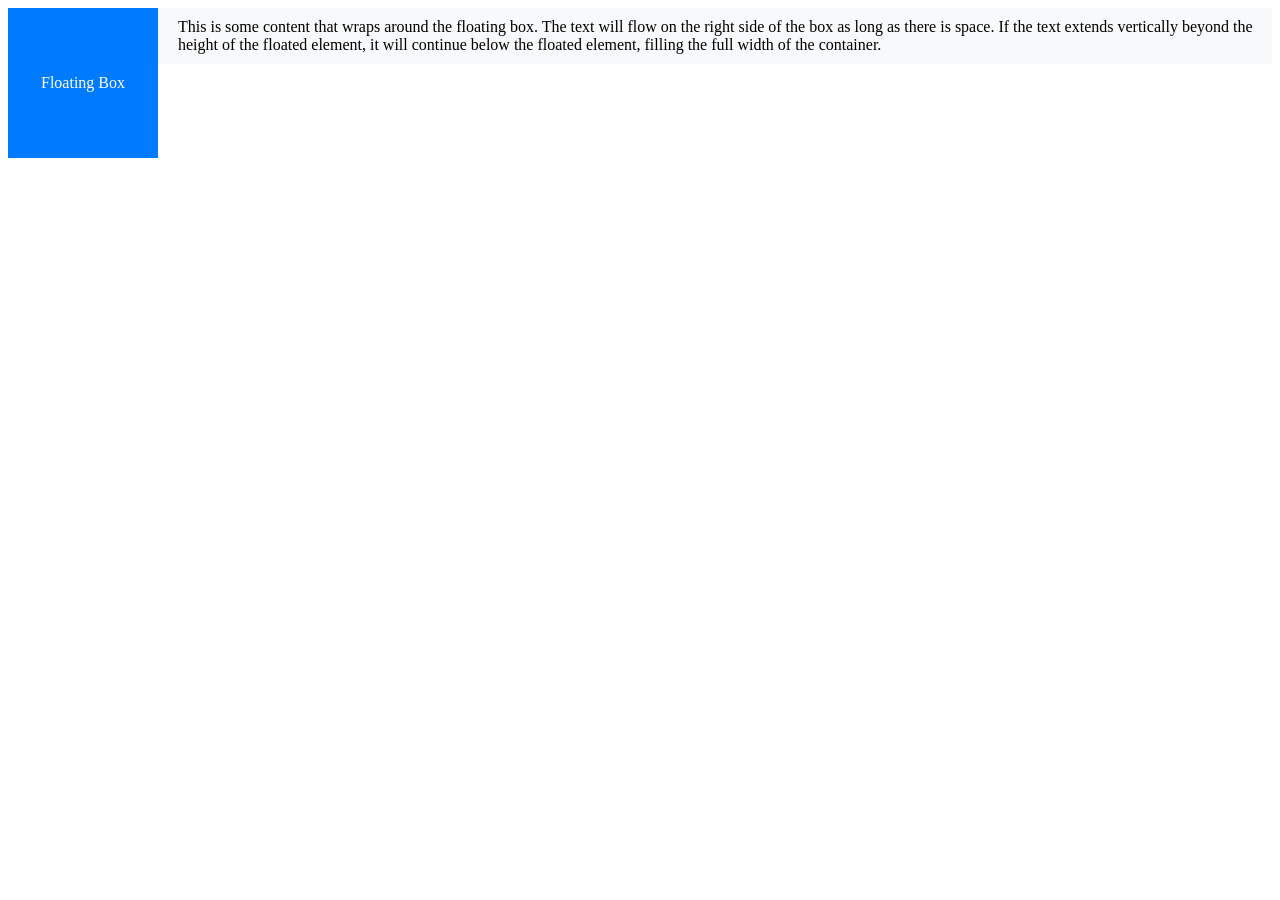
<file: clearfix/index.htm>
<!DOCTYPE html>
<html lang="en">
<head>
    <meta charset="UTF-8">
    <meta name="viewport" content="width=device-width, initial-scale=1.0">
    <style>
        .float-left {
            float: left;
            width: 150px;
            height: 150px;
            margin-right: 20px;
            background-color: #007bff;
            color: white;
            text-align: center;
            line-height: 150px;
        }
        .content {
            background-color: #f8f9fa;
            padding: 10px;
        }
    </style>
    <title>Float Example</title>
</head>
<body>

<div class="float-left">Floating Box</div>
<div class="content">
    This is some content that wraps around the floating box. The text will flow on the right side of the box as long as there is space. 
    If the text extends vertically beyond the height of the floated element, it will continue below the floated element, filling the full width of the container.
</div>

</body>
</html>
</file>
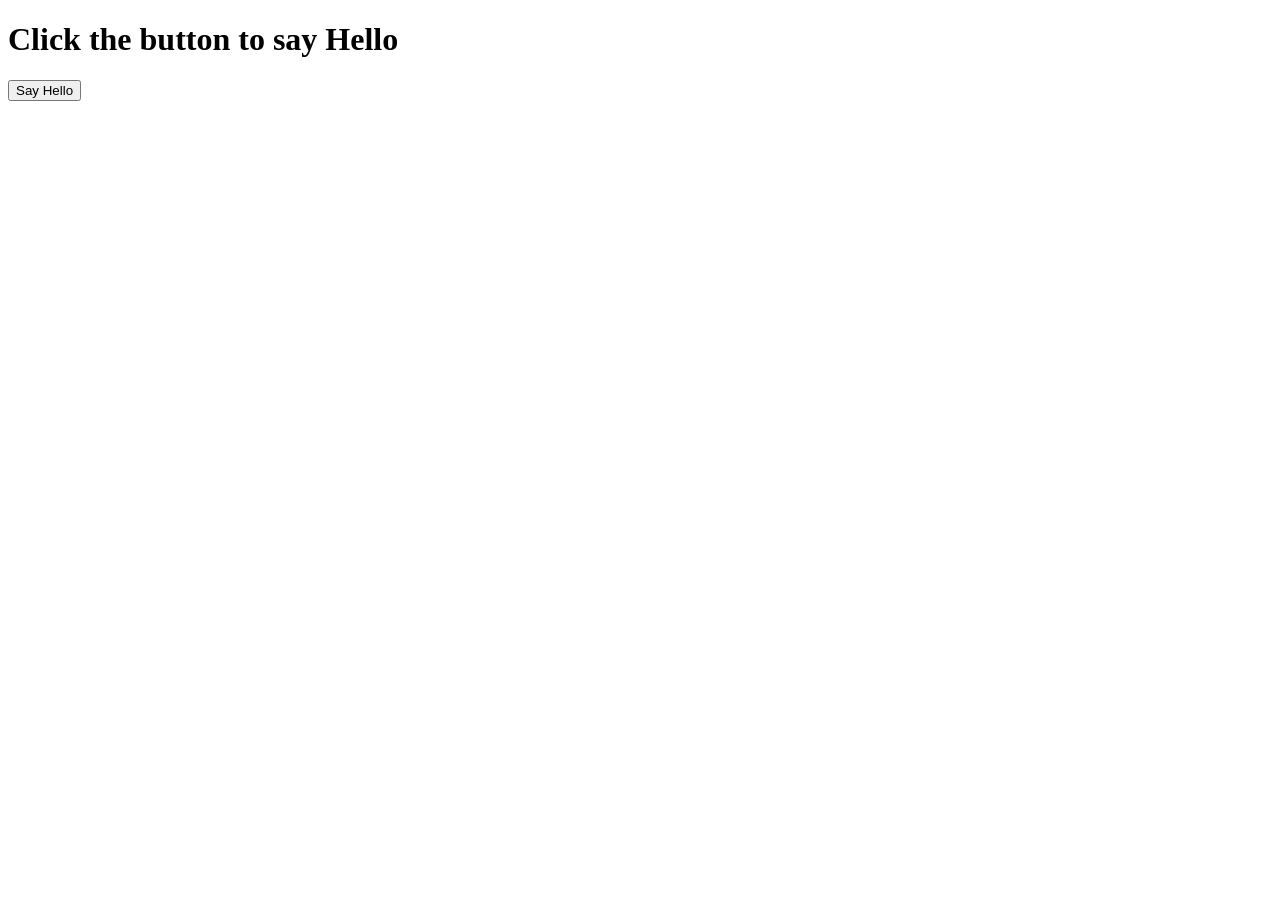
<file: python-flask/index.html>
<!DOCTYPE html>
<html lang="en">
<head>
    <meta charset="UTF-8">
    <meta name="viewport" content="width=device-width, initial-scale=1.0">
    <title>Hello World</title>
</head>
<body>
    <h1>Click the button to say Hello</h1>
    <button onclick="sayHello()">Say Hello</button>
    <p id="response"></p>

    <script>
        function sayHello() {
            fetch('/')
            .then(response => response.text())
            .then(data => {
                document.getElementById('response').innerText = data;
            })
            .catch(error => console.error('Error:', error));
        }
    </script>
</body>
</html>
</file>
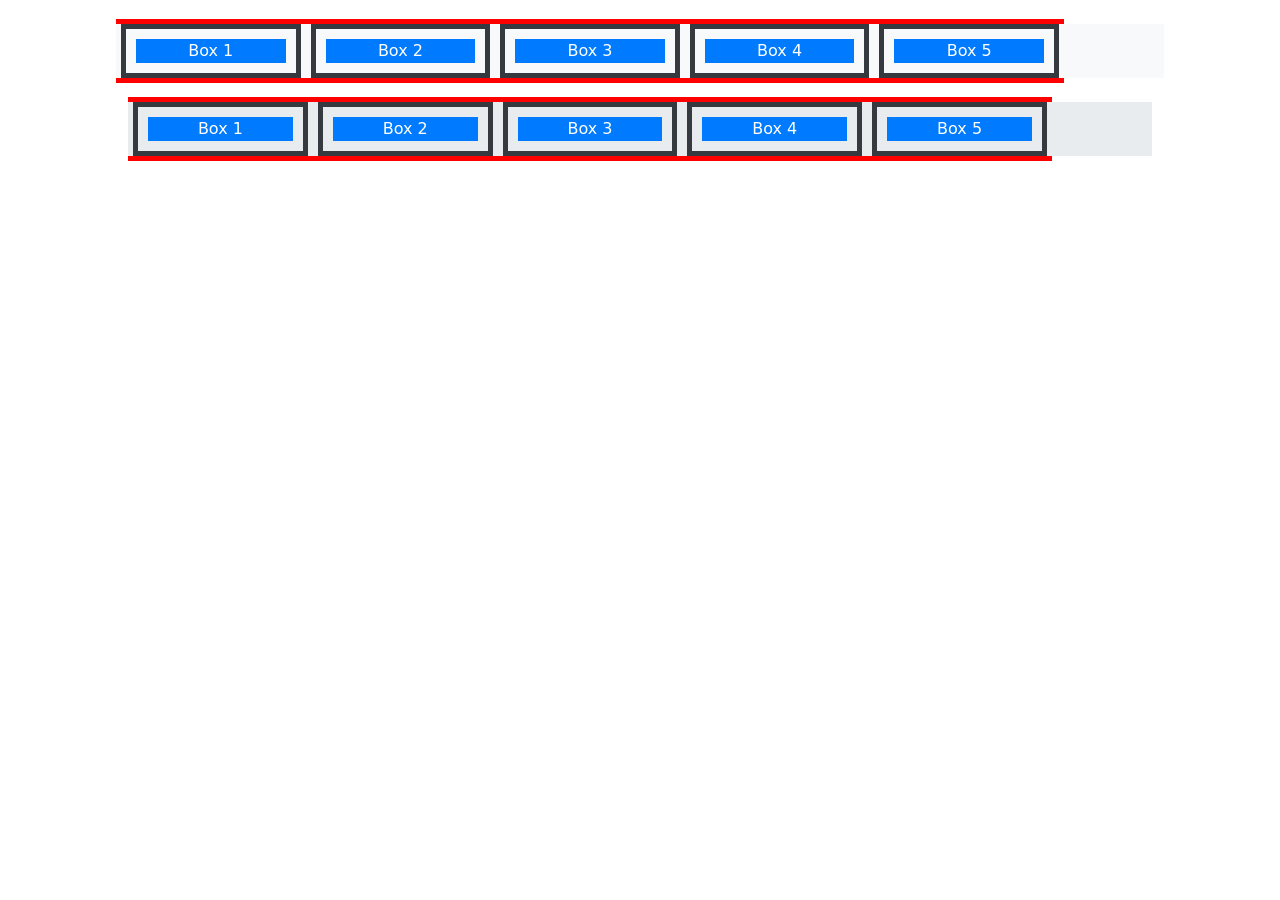
<file: box-example/box-styles.htm>
<!DOCTYPE html>
<html lang="en">
<head>
    <meta charset="UTF-8">
    <meta name="viewport" content="width=device-width, initial-scale=1.0">
    <title>Bootstrap Box Layout</title>
    <link href="https://cdn.jsdelivr.net/npm/bootstrap@5.3.0/dist/css/bootstrap.min.css" rel="stylesheet">
    <link rel="stylesheet" href="box-styles.css">
</head>
<body>

<div class="container content-box-container my-4">
    <div class="row">
        <div class="col box">Box 1</div>
        <div class="col box">Box 2</div>
        <div class="col box">Box 3</div>
        <div class="col box">Box 4</div>
        <div class="col box">Box 5</div>
    </div>
</div>

<div class="container border-box-container my-4">
    <div class="row">
        <div class="col box">Box 1</div>
        <div class="col box">Box 2</div>
        <div class="col box">Box 3</div>
        <div class="col box">Box 4</div>
        <div class="col box">Box 5</div>
    </div>
</div>

</body>
</html>
</file>
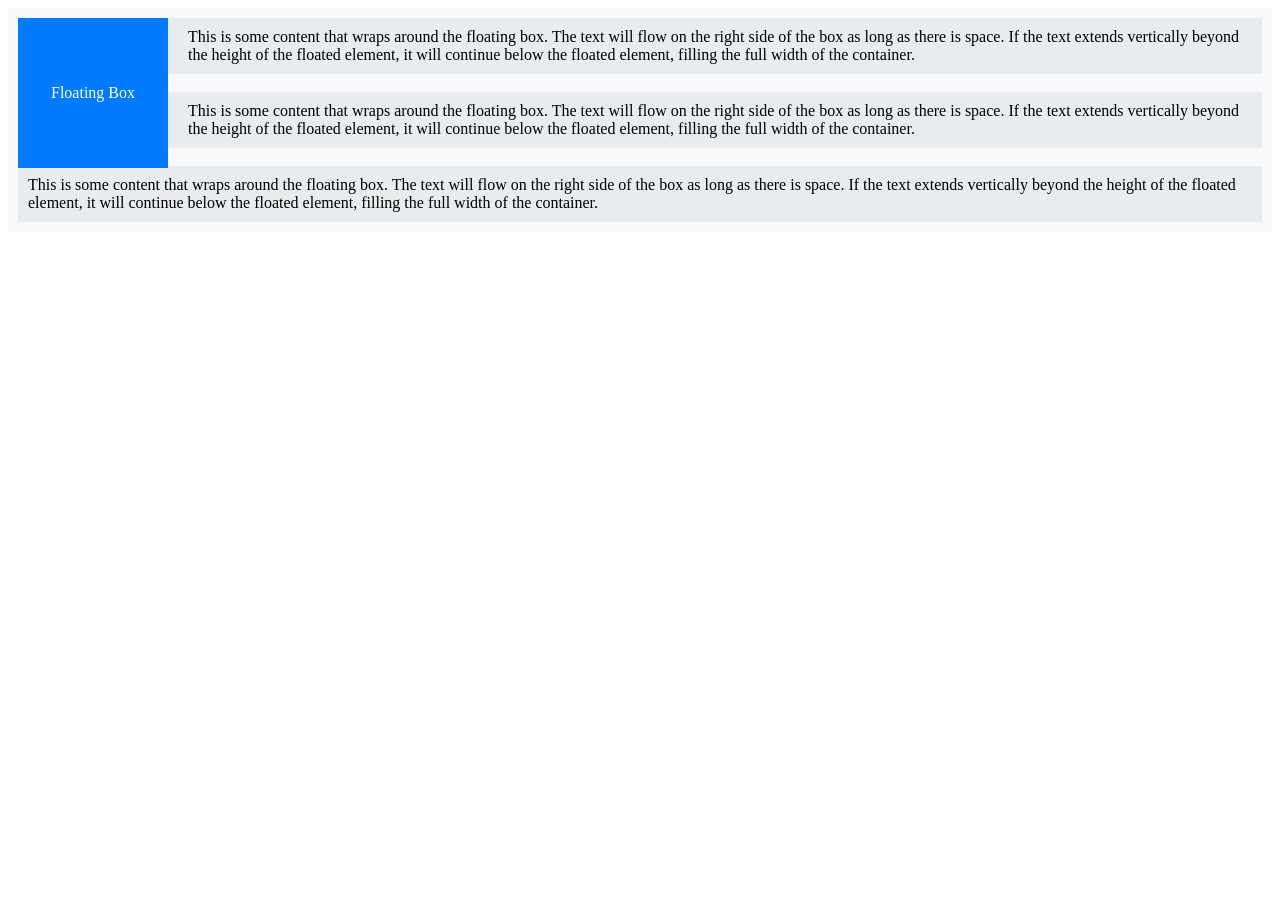
<file: clearfix/clearfix.htm>
<!DOCTYPE html>
<html lang="en">
<head>
    <meta charset="UTF-8">
    <meta name="viewport" content="width=device-width, initial-scale=1.0">
    <title>Clearfix Example</title>
    <style>
        .container {
            background-color: #f8f9fa;
            padding: 10px;
        }
        
        .clearfix::after {
            content: "";
            display: table;
            clear: both;
        }

        .float-left {
            float: left;
            width: 150px;
            height: 150px;
            margin-right: 20px;
            background-color: #007bff;
            color: white;
            text-align: center;
            line-height: 150px;
        }

        .content {
            background-color: #e9ecef;
            padding: 10px;
        }
    </style>
</head>
<body>

<div class="container clearfix">
    <div class="float-left">Floating Box</div>
    <div class="content">
        This is some content that wraps around the floating box. The text will flow on the right side of the box as long as there is space. 
        If the text extends vertically beyond the height of the floated element, it will continue below the floated element, filling the full width of the container.
    </div>
    <br>
    <div class="content">
        This is some content that wraps around the floating box. The text will flow on the right side of the box as long as there is space. 
        If the text extends vertically beyond the height of the floated element, it will continue below the floated element, filling the full width of the container.
    </div>
    <br>
    <div class="content">
        This is some content that wraps around the floating box. The text will flow on the right side of the box as long as there is space. 
        If the text extends vertically beyond the height of the floated element, it will continue below the floated element, filling the full width of the container.
    </div>
</div>

</body>
</html>
</file>
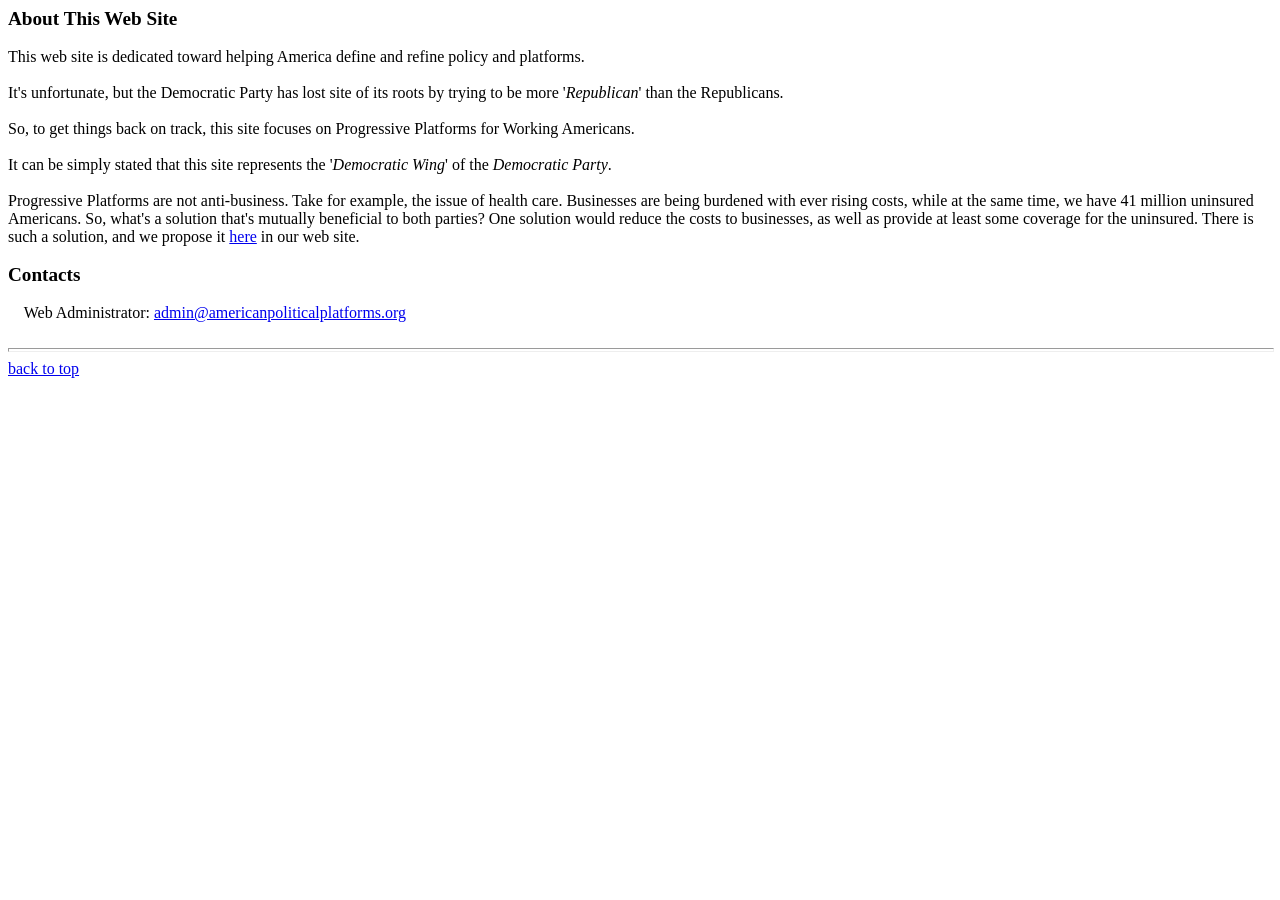
<file: natdem/About_This_Site.html>
<!DOCTYPE html PUBLIC "-//W3C//DTD HTML 4.01 Transitional//EN">
<html>
<head>
  <meta http-equiv="content-type"
 content="text/html; charset=ISO-8859-1">
  <title>About This Site</title>
</head>
<body>
<big><span style="font-weight: bold;">About This Web Site</span></big><br>
<br>
This web site is dedicated toward helping America define and
refine policy and platforms.<br>
<br>
It's unfortunate, but the Democratic Party has lost site of its roots
by trying to be more '<span style="font-style: italic;">Republican</span>'
than the Republicans.<br>
<br>
So, to get things back on track, this site focuses on
Progressive Platforms for Working Americans.<br>
<br>
It can be simply stated that this site represents the '<span
 style="font-style: italic;">Democratic Wing</span>' of the <span
 style="font-style: italic;">Democratic Party</span>.<br>
<br>
Progressive Platforms are not anti-business. Take for example, the
issue of health care. Businesses are being burdened with ever rising
costs, while at the same time, we have 41 million uninsured Americans.
So, what's a solution that's mutually beneficial to both parties? One
solution would reduce the costs to businesses, as well as provide at
least some coverage for the uninsured. There is such a solution,
and we propose it <a
 href="blogs/2003/08/Universal_Health_Care_for_All_Americans.html">here</a>
in our web site.<br>
<br>
<big><span style="font-weight: bold;">Contacts</span></big><br>
<br>
&nbsp;&nbsp;&nbsp; Web Administrator: <a
 href="mailto:admin@americanpoliticalplatforms.org">admin@americanpoliticalplatforms.org</a><br>
<br>
<hr style="width: 100%; height: 2px;"><a href="index.php">back to top</a><br>
<br>
<br>
<br>
</body>
</html>
</file>
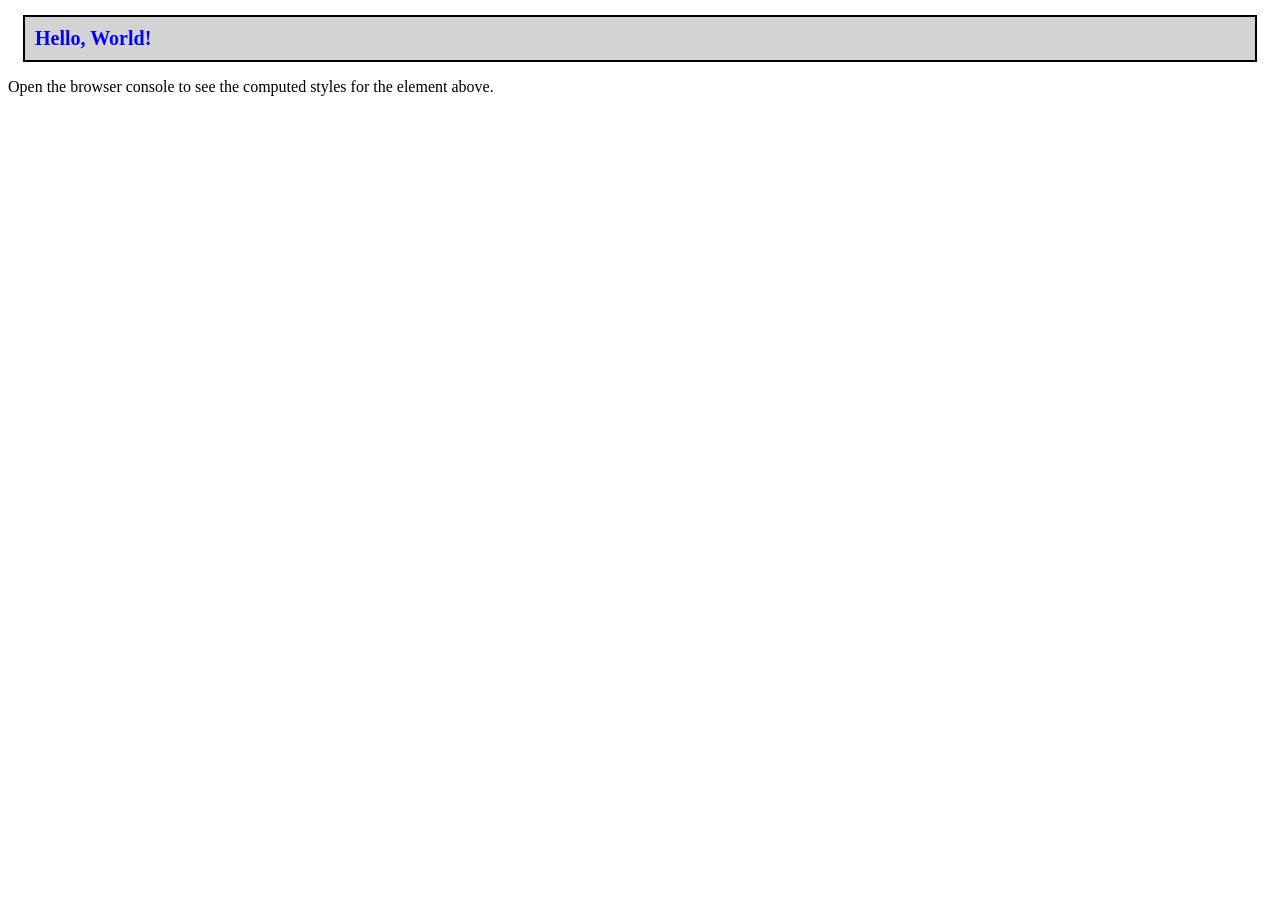
<file: natdem/allvars.html>
<!DOCTYPE html>
<html lang="en">
<head>
    <meta charset="UTF-8">
    <meta name="viewport" content="width=device-width, initial-scale=1.0">
    <title>Computed Styles Example</title>
    <style>
        /* Some basic styles for demonstration */
        .example {
            font-size: 20px;
            color: blue;
            margin: 15px;
            padding: 10px;
            background-color: lightgray;
            border: 2px solid black;
        }
    </style>
</head>
<body>
    <h1 class="example">Hello, World!</h1>
    <p>Open the browser console to see the computed styles for the element above.</p>

    <script>
        // Select the element
        var element = document.querySelector('.example');

        // Get computed styles
        var computedStyle = window.getComputedStyle(element);

        // Display all computed styles in the console
        console.log("Computed styles for the selected element:");
        for (var property in computedStyle) {
            if (computedStyle.hasOwnProperty(property)) {
                console.log(property + ': ' + computedStyle[property]);
            }
        }
    </script>
</body>
</html>
</file>
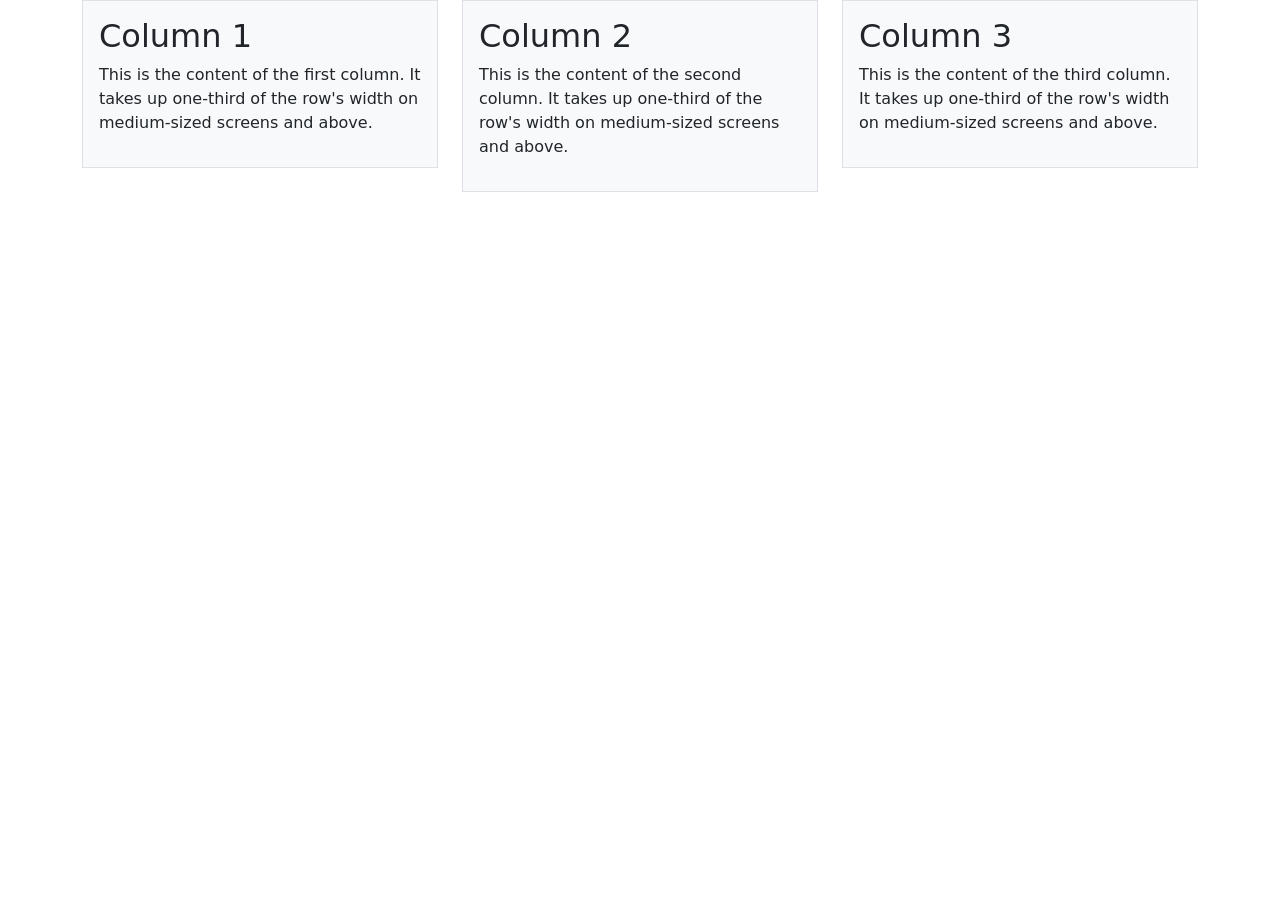
<file: natdem/colchk.html>
<!DOCTYPE html>
<html lang="en">
<head>
    <meta charset="UTF-8">
    <meta name="viewport" content="width=device-width, initial-scale=1.0">
    <title>Three Column Row Example - Bootstrap 5</title>
    <!-- Bootstrap 5 CSS (from CDN) -->
    <link href="https://cdn.jsdelivr.net/npm/bootstrap@5.3.1/dist/css/bootstrap.min.css" rel="stylesheet">
</head>
<body>

<div class="container">
    <div class="row">
        <div class="col-md-4">
            <div class="p-3 border bg-light">
                <!-- Content for the first column -->
                <h2>Column 1</h2>
                <p>This is the content of the first column. It takes up one-third of the row's width on medium-sized screens and above.</p>
            </div>
        </div>
        <div class="col-md-4">
            <div class="p-3 border bg-light">
                <!-- Content for the second column -->
                <h2>Column 2</h2>
                <p>This is the content of the second column. It takes up one-third of the row's width on medium-sized screens and above.</p>
            </div>
        </div>
        <div class="col-md-4">
            <div class="p-3 border bg-light">
                <!-- Content for the third column -->
                <h2>Column 3</h2>
                <p>This is the content of the third column. It takes up one-third of the row's width on medium-sized screens and above.</p>
            </div>
        </div>
    </div>
</div>

<!-- Bootstrap 5 JS and Popper (from CDN) -->
<script src="https://cdn.jsdelivr.net/npm/@popperjs/core@2.11.7/dist/umd/popper.min.js"></script>
<script src="https://cdn.jsdelivr.net/npm/bootstrap@5.3.1/dist/js/bootstrap.bundle.min.js"></script>

</body>
</html>
</file>
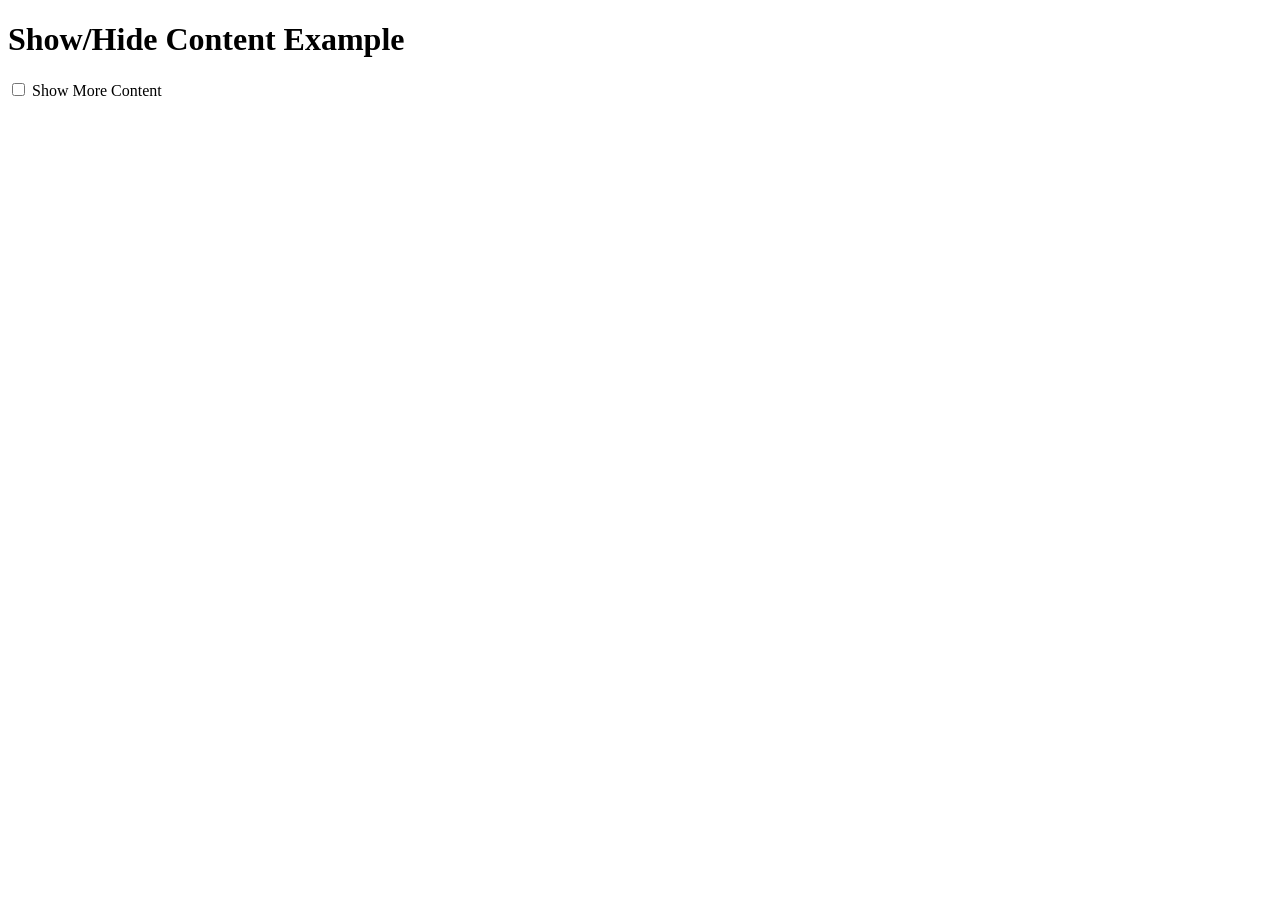
<file: natdem/example2.htm>
<!DOCTYPE html>
<html lang="en">
<head>
    <meta charset="UTF-8">
    <meta name="viewport" content="width=device-width, initial-scale=1.0">
    <title>Checkbox Toggle Example</title>
    <style>
        /* Initially hide the container */
        .container {
            display: none;
            padding: 20px;
            margin-top: 10px;
            background-color: #f0f0f0;
            border: 1px solid #ccc;
            border-radius: 5px;
        }

        /* Show the container when the checkbox is checked */
        #mycheckbox:checked ~ .container {
            display: block;
        }
    </style>
</head>
<body>

    <h1>Show/Hide Content Example</h1>

    <!-- Checkbox that controls the visibility of the container -->
    <input type="checkbox" id="mycheckbox">
    <label for="mycheckbox">Show More Content</label>

    <!-- Container with hidden content -->
    <div class="container">
        <h2>Additional Content</h2>
        <p>This content is initially hidden and will be displayed when the checkbox is checked. You can add any HTML elements here, such as text, images, or forms.</p>
        <p>Toggle the checkbox to hide or show this content.</p>
    </div>

</body>
</html>
</file>
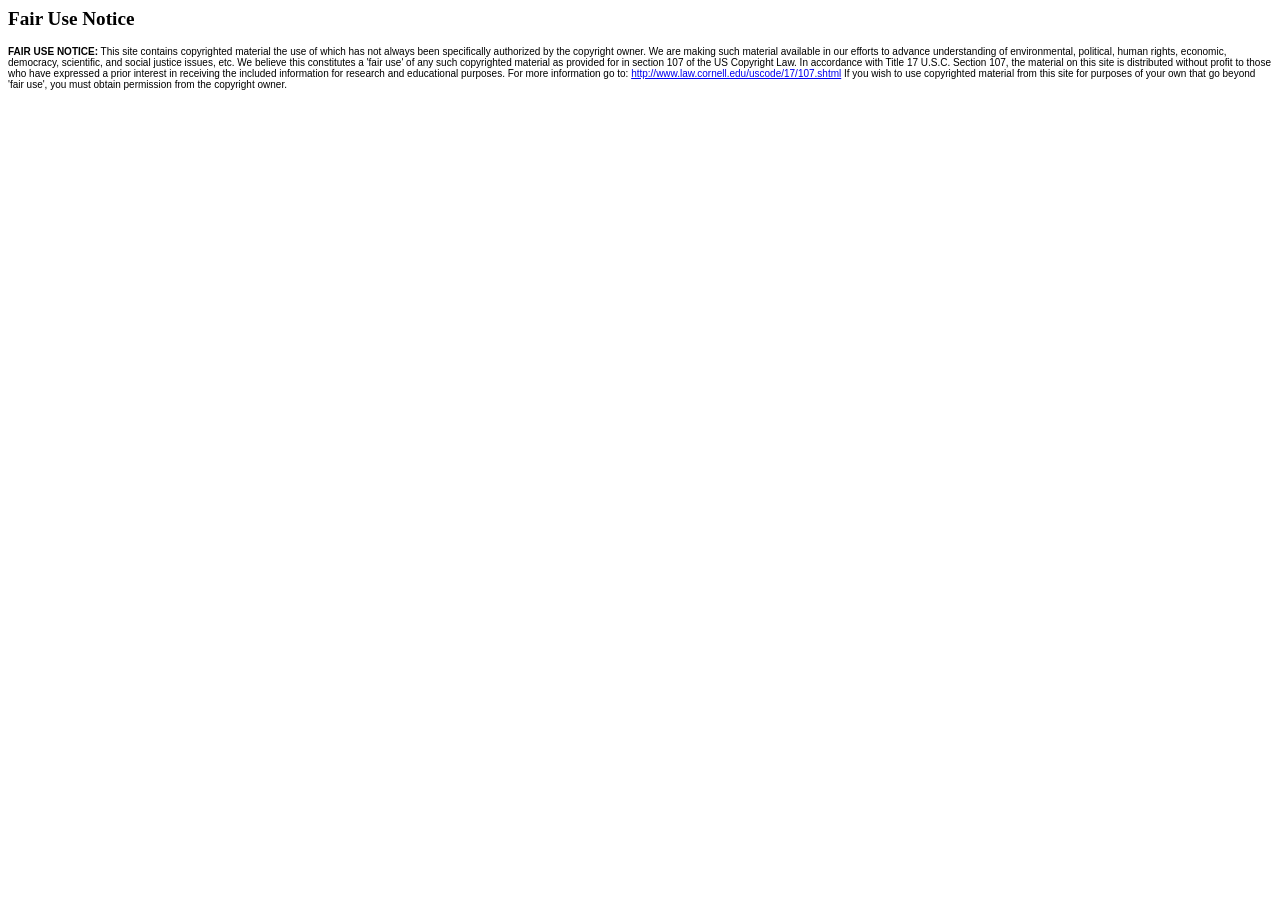
<file: natdem/Fair_Use_Notice.html>
<!DOCTYPE html PUBLIC "-//W3C//DTD HTML 4.01 Transitional//EN">
<html>
<head>
  <meta http-equiv="content-type"
  content="text/html; charset=ISO-8859-1">
  <title>Fair Use Notice</title>
</head>
<body>
  <big><span style="font-weight: bold;">Fair Use Notice</span></big><br>
  <p><font size="1" face="Arial, Helvetica, sans-serif"><b>FAIR USE
    NOTICE:</b> This site contains copyrighted material the use of
    which has not always been specifically authorized by the
    copyright owner. We are making such material available in our
    efforts to advance understanding of environmental, political,
    human rights, economic, democracy, scientific, and social justice
    issues, etc. We believe this constitutes a 'fair use' of any such
    copyrighted material as provided for in section 107 of the US
    Copyright Law. In accordance with Title 17 U.S.C. Section 107,
    the material on this site is distributed without profit to those
    who have expressed a prior interest in receiving the included
    information for research and educational purposes. For more
    information go to: </font><a
    href="http://www.law.cornell.edu/uscode/17/107.shtml"><font size="1"
    face="Arial, Helvetica, sans-serif">http://www.law.cornell.edu/uscode/17/107.shtml</font></a><font
    size="1" face="Arial, Helvetica, sans-serif"> If you wish to use
    copyrighted material from this site for purposes of your own that
    go beyond 'fair use', you must obtain permission from the
    copyright owner.<br>
    <br>
  </font></p>
  <br>
</body>
</html>
</file>
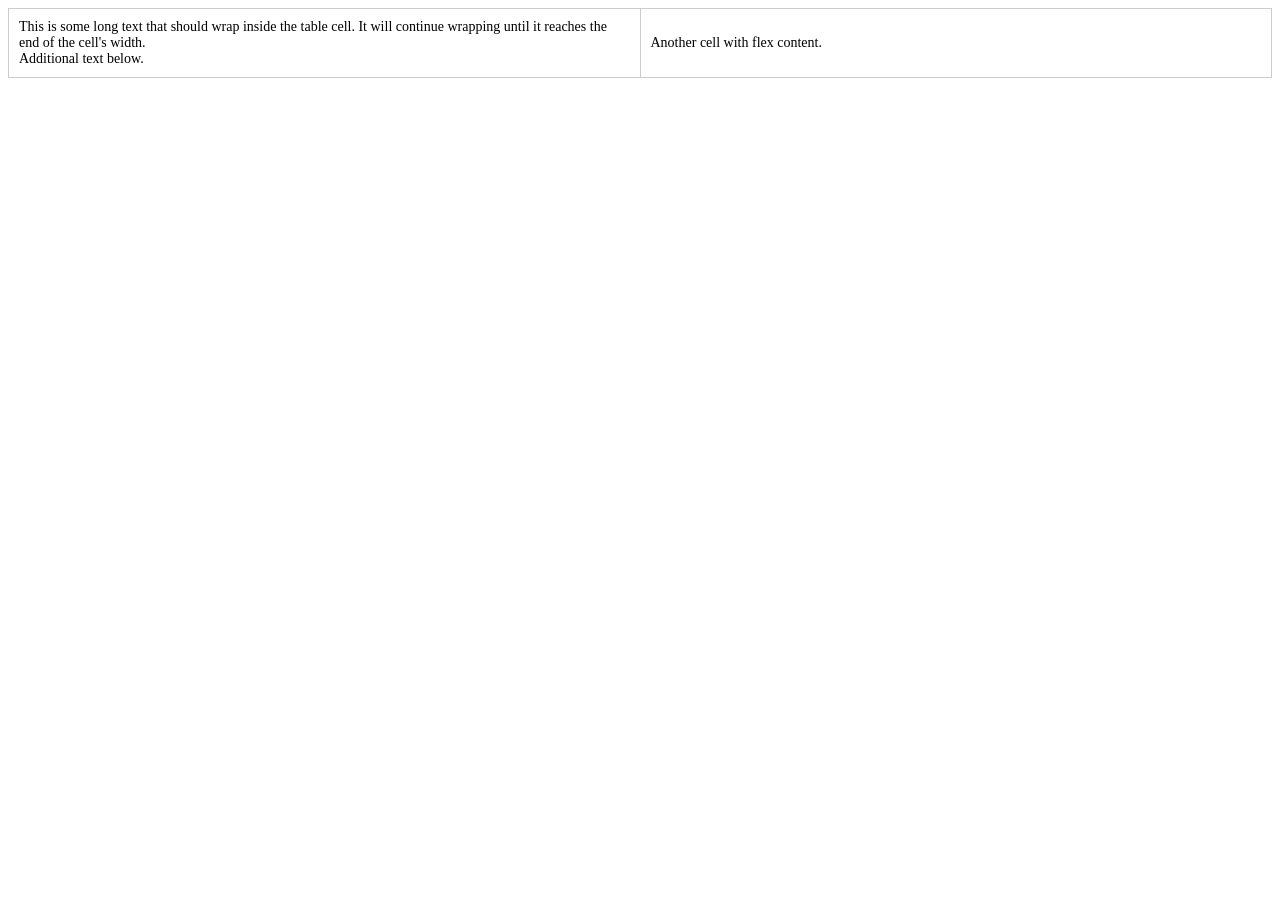
<file: natdem/flexfont.html>
<!doctype html>
<html lang="en">
    <head>
        <meta charset="UTF-8" />
        <title>My Web Page Title</title>
        <meta name="viewport" content="width=device-width, initial-scale=1.0" />
        <style>
            table {
                width: 100%;
                table-layout: fixed;
                border-collapse: collapse;
            }

            td {
                padding: 10px;
                border: 1px solid #ccc;
                width: 150px;
                font-size: 16px; /* Set the font size for the table cells */
            }

            .flex-container {
                display: flex;
                flex-direction: column; /* Arrange items in a column */
                justify-content: center; /* Center items vertically */
                align-items: flex-start; /* Align items to the start (left) */
                height: 100%; /* Make sure the flex container takes full height of the cell */
                word-wrap: break-word; /* Ensure text wraps inside the flex container */
                overflow-wrap: break-word;
                white-space: normal;
                font-size: 14px; /* Adjust font size specifically within the flex container */
            }
        </style>
    </head>
    <body>
        <table>
            <tr>
                <td>
                    <div class="flex-container">
                        <span
                            >This is some long text that should wrap inside the table cell. It will continue wrapping
                            until it reaches the end of the cell's width.</span
                        >
                        <span>Additional text below.</span>
                    </div>
                </td>
                <td>
                    <div class="flex-container">
                        <span>Another cell with flex content.</span>
                    </div>
                </td>
            </tr>
        </table>
    </body>
</html>
</file>
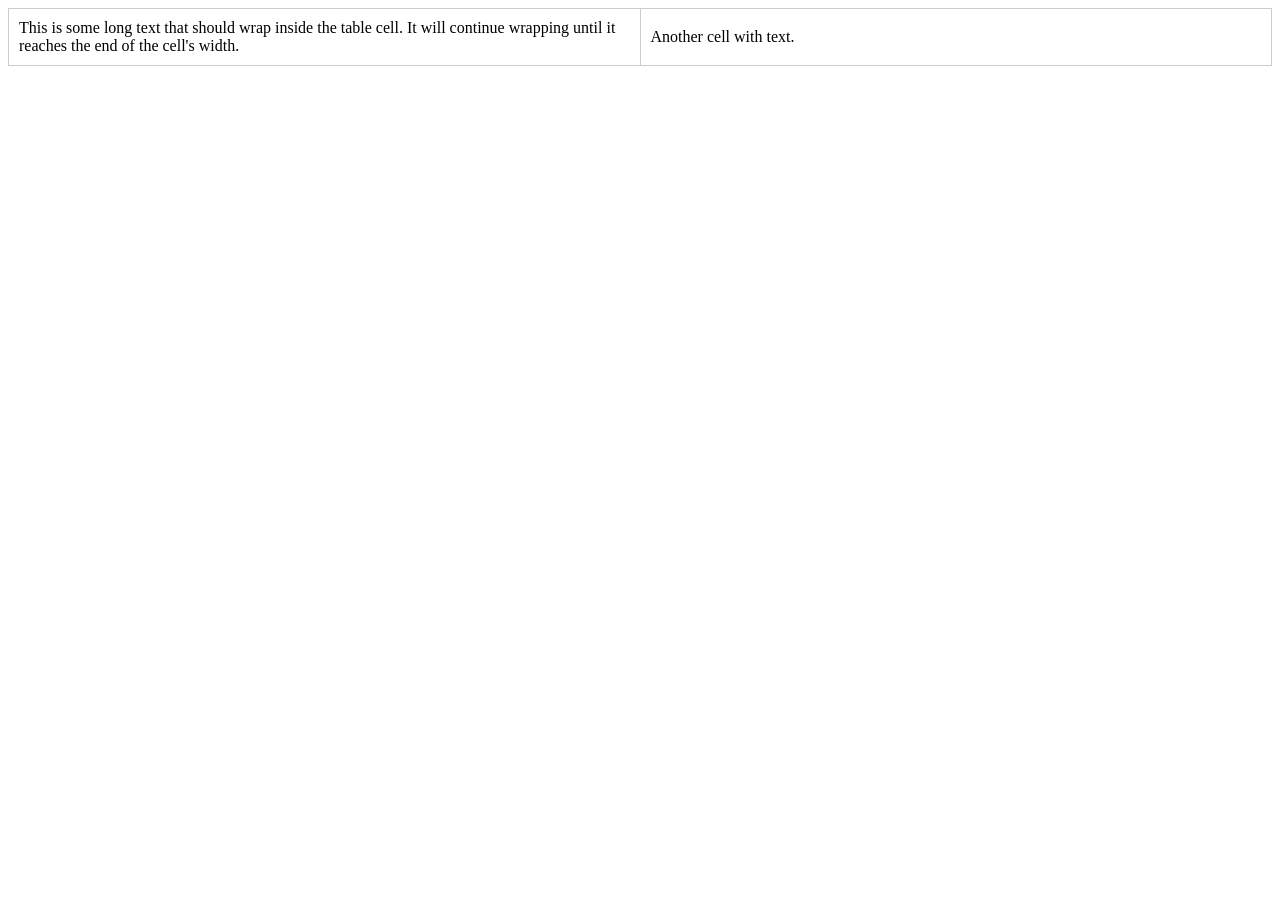
<file: natdem/flexfont1.html>
<!DOCTYPE html>
<html lang="en">
<head>
    <meta charset="UTF-8">
    <meta name="viewport" content="width=device-width, initial-scale=1.0">
    <style>
        table {
            width: 100%;
            table-layout: fixed;
            border-collapse: collapse;
        }

        td {
            word-wrap: break-word;
            overflow-wrap: break-word;
            white-space: normal;
            width: 150px;
            padding: 10px;
            border: 1px solid #ccc;
        }
    </style>
</head>
<body>
    <table>
        <tr>
            <td>This is some long text that should wrap inside the table cell. It will continue wrapping until it reaches the end of the cell's width.</td>
            <td>Another cell with text.</td>
        </tr>
    </table>
</body>
</html>
</file>
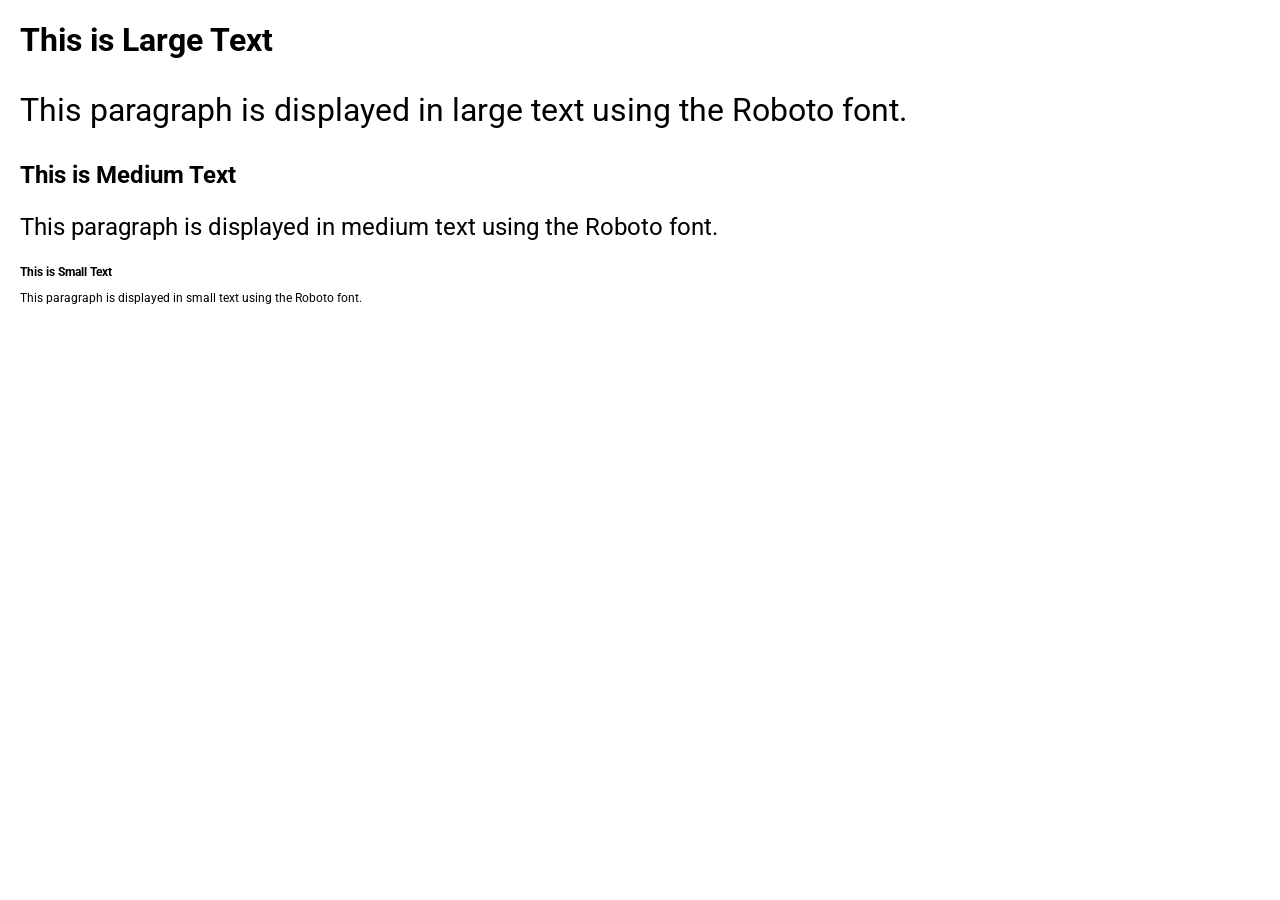
<file: natdem/fonts.html>
<!DOCTYPE html>
<html lang="en">
<head>
    <meta charset="UTF-8">
    <meta name="viewport" content="width=device-width, initial-scale=1.0">
    <title>Google Font Example</title>
    <!-- Importing Google Font (Roboto) -->
    <link href="https://fonts.googleapis.com/css2?family=Roboto:wght@400;700&display=swap" rel="stylesheet">
    <style>
        body {
            font-family: 'Roboto', sans-serif; /* Apply the Google Font */
            margin: 20px;
        }

        .text-large {
            font-size: 32px; /* Large text */
        }

        .text-medium {
            font-size: 24px; /* Medium text */
        }

        .text-small {
            font-size: 12px; /* Small text */
        }
    </style>
</head>
<body>
    <h1 class="text-large">This is Large Text</h1>
    <p class="text-large">This paragraph is displayed in large text using the Roboto font.</p>

    <h2 class="text-medium">This is Medium Text</h2>
    <p class="text-medium">This paragraph is displayed in medium text using the Roboto font.</p>

    <h3 class="text-small">This is Small Text</h3>
    <p class="text-small">This paragraph is displayed in small text using the Roboto font.</p>
</body>
</html>
</file>
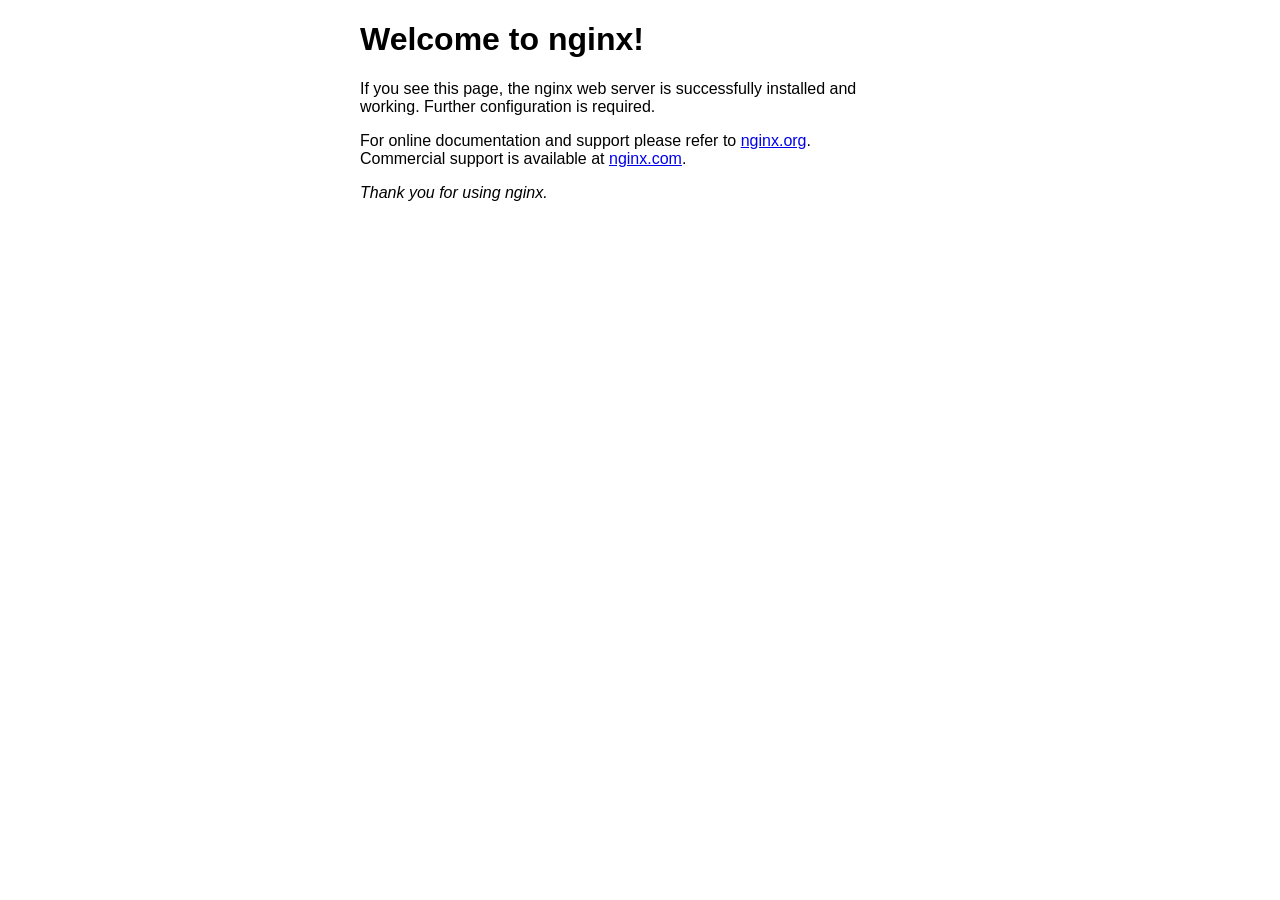
<file: natdem/index.nginx-debian.html>
<!DOCTYPE html>
<html>
<head>
<title>Welcome to nginx!</title>
<style>
    body {
        width: 35em;
        margin: 0 auto;
        font-family: Tahoma, Verdana, Arial, sans-serif;
    }
</style>
</head>
<body>
<h1>Welcome to nginx!</h1>
<p>If you see this page, the nginx web server is successfully installed and
working. Further configuration is required.</p>

<p>For online documentation and support please refer to
<a href="http://nginx.org/">nginx.org</a>.<br/>
Commercial support is available at
<a href="http://nginx.com/">nginx.com</a>.</p>

<p><em>Thank you for using nginx.</em></p>
</body>
</html>
</file>
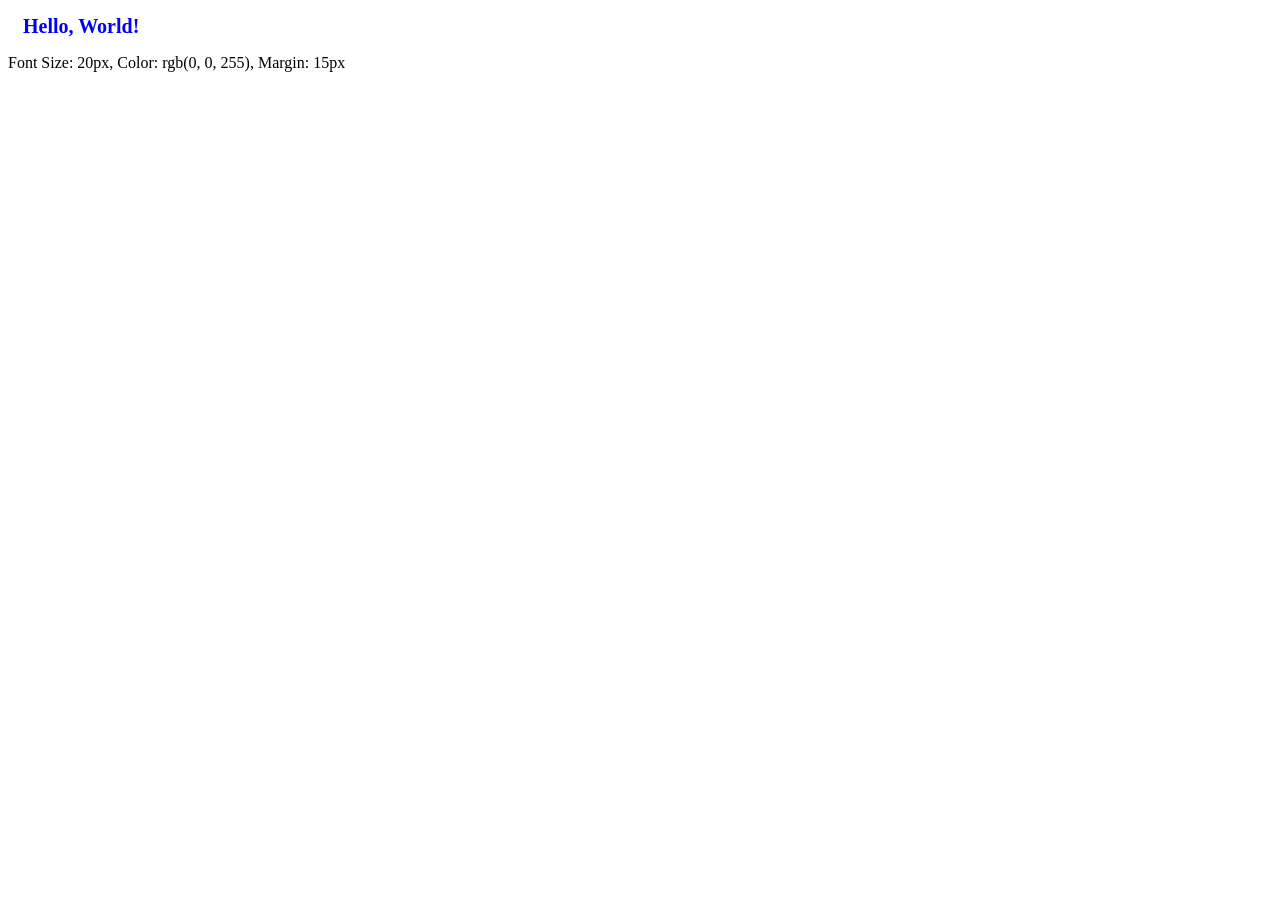
<file: natdem/othervars.html>
<!DOCTYPE html>
<html lang="en">
<head>
    <meta charset="UTF-8">
    <meta name="viewport" content="width=device-width, initial-scale=1.0">
    <title>Computed Styles Example</title>
    <style>
        .example {
            font-size: 20px;
            color: blue;
            margin: 15px;
        }
    </style>
</head>
<body>
    <h1 class="example">Hello, World!</h1>
    <p id="style-info"></p>

    <script>
        // Function to retrieve and display computed styles
        function displayComputedStyles() {
            var element = document.querySelector('.example');
            var computedStyle = window.getComputedStyle(element);

            var fontSize = computedStyle.fontSize;
            var color = computedStyle.color;
            var margin = computedStyle.margin;

            var styleInfoText = 'Font Size: ' + fontSize + ', Color: ' + color + ', Margin: ' + margin;

            // Display the computed styles in the paragraph element
            document.getElementById('style-info').textContent = styleInfoText;
        }

        // Call the function to display the computed styles
        displayComputedStyles();
    </script>
</body>
</html>
</file>
<file: box-example/box-styles.css>
/* Set the width of the containers to 80% of the viewport */
.container {
    width: 80vw;
}

/* Content-box container */
.content-box-container {
    box-sizing: content-box;
    background-color: #f8f9fa;
}

/* Border-box container */
.border-box-container {
    box-sizing: border-box;
    background-color: #e9ecef;
}

/* Style for each box */
.box {
    background-color: #007bff;
    color: white;
    text-align: center;
    padding: 10px;
    margin: 0 5px;
    border: 5px solid #343a40;  /* Adding a 5px solid border */
    box-sizing: border-box; /* Ensure the box includes padding and border in its size */
    background-clip: content-box;
}

/* Set the padding area to have a red background */
.box::before {
    content: '';
    display: block;
    position: absolute;
    top: -10px;
    left: -10px;
    right: -10px;
    bottom: -10px;
    background-color: red;
    z-index: -1;
}

/* Shrink each box size by 10% */
.row .col {
    flex: 0 0 calc(20% - 20px - 10px); /* Adjusted width after shrinking by 10% */
    max-width: calc(20% - 20px - 10px); /* Adjusted width after shrinking by 10% */
    margin: 0 5px;
    position: relative; /* Needed to position the pseudo-element correctly */
}
</file>
